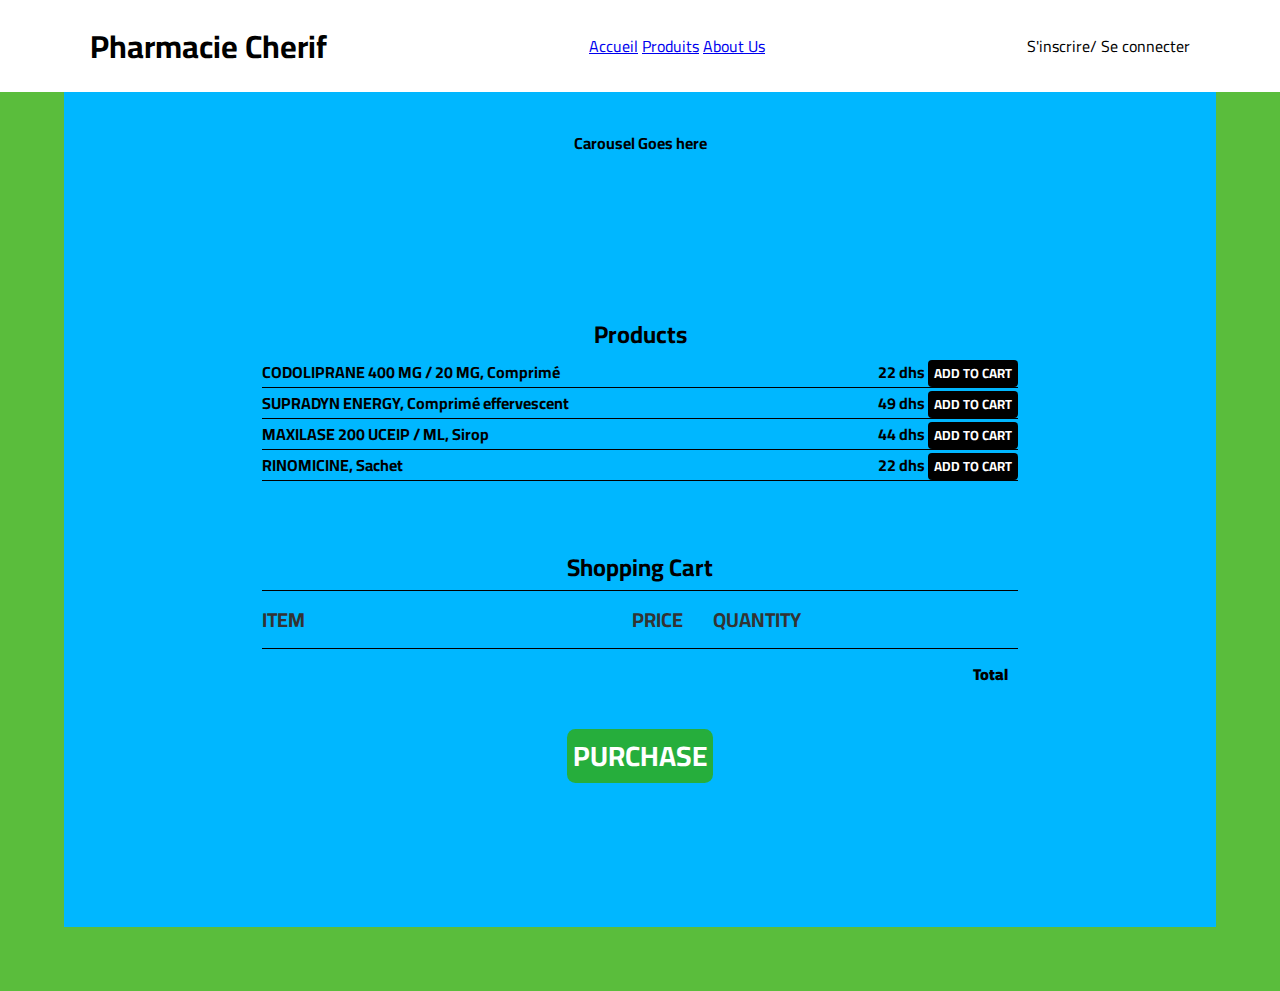
<file: Lab Phase Project/index.html>
<!DOCTYPE html>
<html lang="en">
<head>
    <meta charset="UTF-8">
    <meta http-equiv="X-UA-Compatible" content="IE=edge">
    <meta name="viewport" content="width=device-width, initial-scale=1.0">
    <title>Shopping Site</title>
    <link rel="stylesheet" href="main.css"/>
    <script src="main.js" async></script>
</head>

<body class="body">

<!-- Header Section / Menu -->
    <header>
        <h1>
            Pharmacie Cherif
        </h1>
        <nav id="navBar" class="navbar">
            <a href="#carouselSection">Accueil</a>
            <a href="#productList">Produits</a>

            <a href="#footer">About Us</a>

        </nav>
        <div>S'inscrire/ Se connecter</div>
    </header>

    <!-- main section with content -->
<main class="main">

    <!-- Carousel Section with highlights -->
<section id="carouselSection" class="carouselwrap">
    <div id="carousel" class="carousel">
        Carousel Goes here
    </div>
    </section>
<br>
<br>

<br>
<!-- Shopping section -->
<section id="productList">
    <h2>Products</h2>

    <div class="product">
        <span class="shop-item-title">CODOLIPRANE 400 MG / 20 MG, Comprimé
        </span>
        <div class="shop-item-details">
            <span class="shop-item-price">22 dhs
            </span>
            <button class="btn btn-primary shop-item-button" type="button">ADD TO CART</button>
        </div>
    </div>
    <div class="product">
        <span class="shop-item-title">SUPRADYN ENERGY, Comprimé effervescent</span>
        <div class="shop-item-details">
            <span class="shop-item-price">49 dhs
            </span>
            <button class="btn btn-primary shop-item-button" type="button">ADD TO CART</button>
        </div>
    </div>
    <div class="product">
        <span class="shop-item-title">MAXILASE 200 UCEIP / ML, Sirop
        </span>
        <div class="shop-item-details">
            <span class="shop-item-price">44 dhs</span>
            <button class="btn btn-primary shop-item-button" type="button">ADD TO CART</button>
        </div>
    </div>
    <div class="product">
        <span class="shop-item-title">RINOMICINE, Sachet
        </span>
        <div class="shop-item-details">
            <span class="shop-item-price">22 dhs
            </span>
            <button class="btn btn-primary shop-item-button" type="button">ADD TO CART</button>
        </div>
    </div>
</section>

<!-- Shopping Cart -->

<section>
    <h2> Shopping Cart </h2>
    <div class="cart-row">
        <span class="cart-item cart-header cart-column">ITEM</span>
        <span class="cart-price cart-header cart-column">PRICE</span>
        <span class="cart-quantity cart-header cart-column">QUANTITY</span>
    </div>
    <div class="cart-items">
        
    </div>
    


    <div class="cart-total">
        <strong class="cart-total-title">Total</strong>
        <span class="cart-total-price"></span>
    </div>
    <button class="btn btn-primary btn-purchase" type="button">PURCHASE</button>
</section>
    

</main>


<!-- footer section with contact and misc info -->


<footer id="footer">
</footer>
<script src="main.js"></script>
    
</body>
</html>
</file>
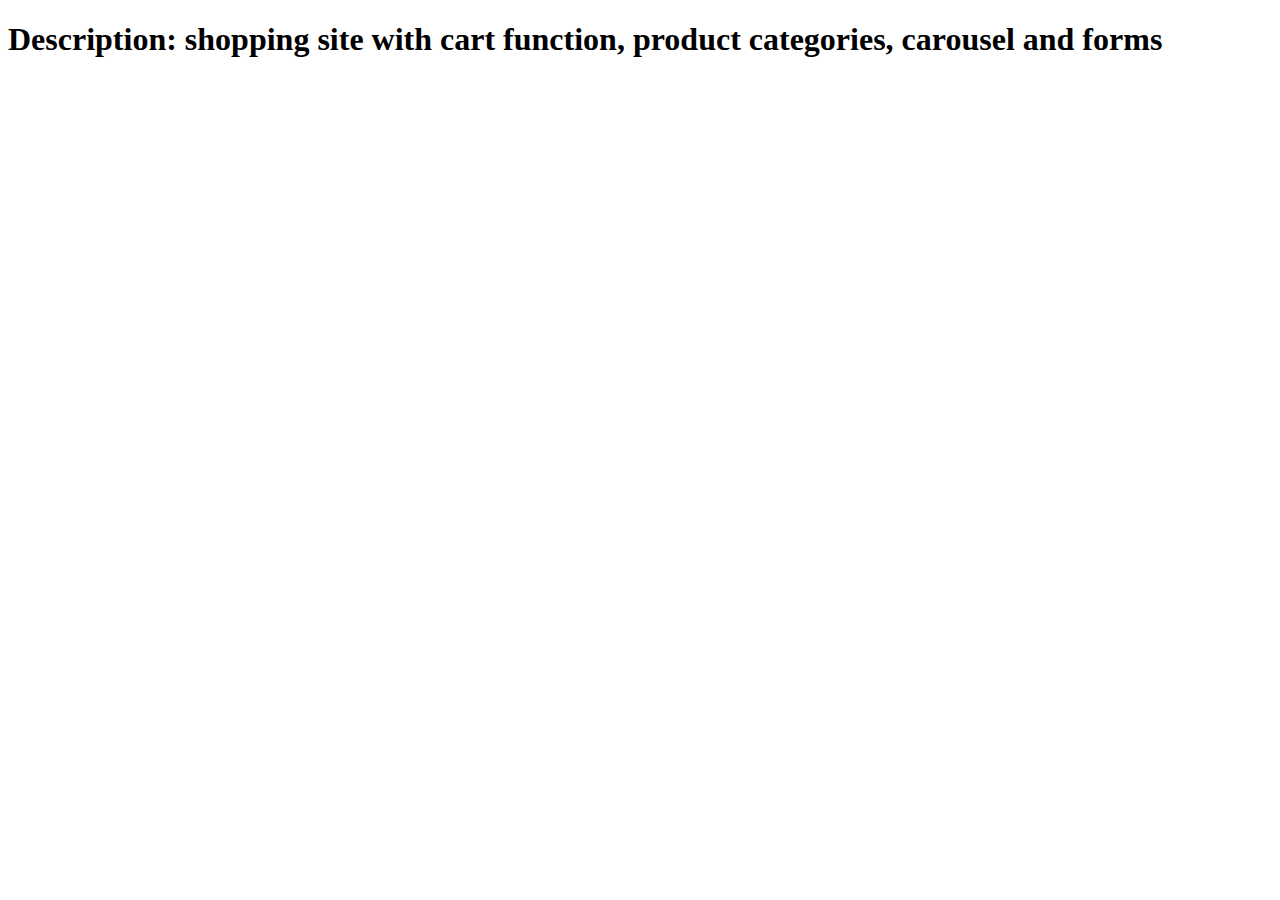
<file: Lab Phase Project/description.html>
<!DOCTYPE html>
<html lang="en">
<head>
    <meta charset="UTF-8">
    <meta http-equiv="X-UA-Compatible" content="IE=edge">
    <meta name="viewport" content="width=device-width, initial-scale=1.0">
    <title>Lab Phase Project Description</title>
</head>
<body>
    <h1>    Description: shopping site with cart function, product categories, carousel and forms </h1>
    
</body>
</html>
</file>
<file: Lab Phase Project/main.css>
@import url('https://fonts.googleapis.com/css2?family=Cairo&family=Fira+Sans:wght@200&display=swap');

:root {
    --green:rgba(48, 172, 10, 0.795);
    --blueclear: #00b7ff;
    --white: rgb(255, 255, 255);

}

* {
    box-sizing: border-box;
    margin: 0;
    font-family:'Cairo', sans-serif;

}

body {
    background-color: var(--green);
}

header {
    position: fixed;
    display: flex;
    background-color: var(--white);
    left: 0;
    right: 0;
    top:0;
    padding: 1rem 7%;
    align-items: center;
    justify-content: space-between;
    align-items: center;
}

nav {
    display: block;
}


main {
    background-color: var(--blueclear);
    padding: 2rem 9%;
    display: block;
    margin: 5%;
}

section {
    padding: 2rem 9%;
}

section div {
    text-align: center;
    color: black;
    font-weight: bold;
}

section h2 {
    text-align: center;
    color: black;
}

div {
    display: block;
}

.product {
    display: flex;
    border-bottom: 1px solid black;
    justify-content: space-between;
}




.cart-row {
    display: flex;
    border-bottom: 1px solid black;
    border-top: 1px solid black;
}

.cart-column {
    display: flex;
    align-items: center;
    margin-right: 1.5em;
    padding-bottom: 10px;
    margin-top: 10px;
}

.cart-header {
    font-weight: bold;
    font-size: 1.25em;
    color: #333;
}

.cart-item {
    width: 45%;
}
.cart-total {
    text-align: end;
    margin-top: 10px;
    margin-right: 10px;
}

.delete-button {
    color: white;
    background-color: #EB5757;
    border: none;
    border-radius: 0.3em;
    font-weight: bold;
}

.btn-primary {
    color: white;
    background-color: var(--green);
    border: none;
    border-radius: .3em;
    font-weight: bold;
}
.btn-purchase {
    display: block;
    margin: 40px auto 80px auto;
    font-size: 1.75em;
}

.btn-primary:hover {
    background-color: var(--white);
    color: black;
}

.shop-item-button {
    background-color: black;
}

.cart-quantity-input {
    height: 34px;
    width: 50px;
    border-radius: 5px;
    border: 1px solid #56CCF2;
    background-color: #eee;
    color: #333;
    padding: 0;
    text-align: center;
    font-size: 1.2em;
    margin-right: 25px;
}
</file>
